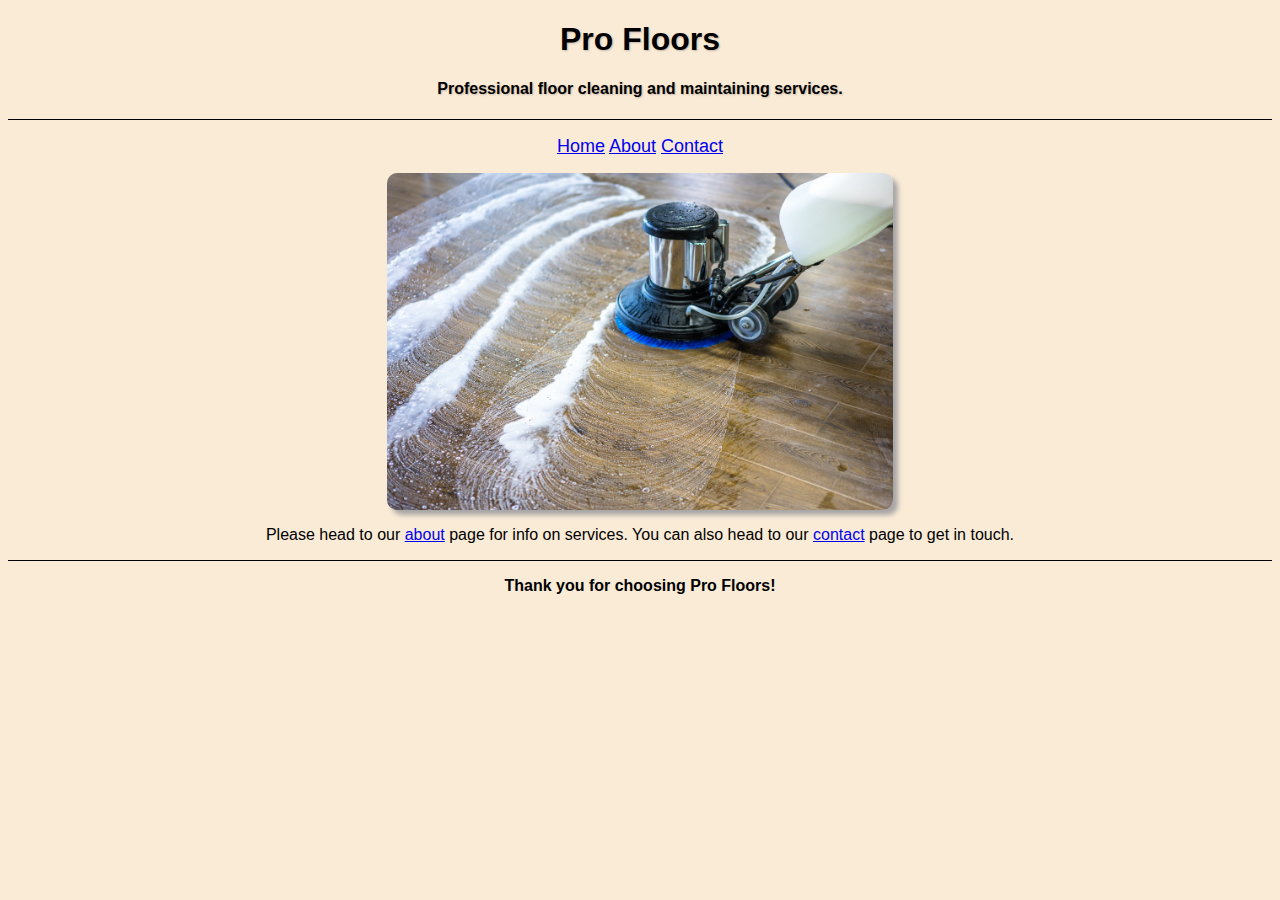
<file: index.html>
<!DOCTYPE html>
<html lang="en">
<head>
    <meta charset="UTF-8">
    <meta http-equiv="X-UA-Compatible" content="IE=edge">
    <meta name="viewport" content="width=device-width, initial-scale=1.0">
    <title>Pro Floors</title>
    <link rel="stylesheet" href="style.css">
</head>
<body>
    
    <header class="header">
        <h1>Pro Floors</h1>
        <h4>Professional floor cleaning and maintaining services.</h4>
    </header>
    
    <div class="page-links">
        <a href="index.html">Home</a>
        <a href="about.html">About</a>
        <a href="contact.html">Contact</a>
    </div>
   
    <img src="files/hardwood-floor.jpg" alt="hardwood floor cleaingin picture" id="center-images">
    
    <p>
        Please head to our <a href="about.html">about</a> page for info on services. You can also head to our <a href="contact.html">contact</a> page to get in touch.
    </p>

    <footer>
        <p>Thank you for choosing Pro Floors!</p>
    </footer>

</body>
</html>
</file>
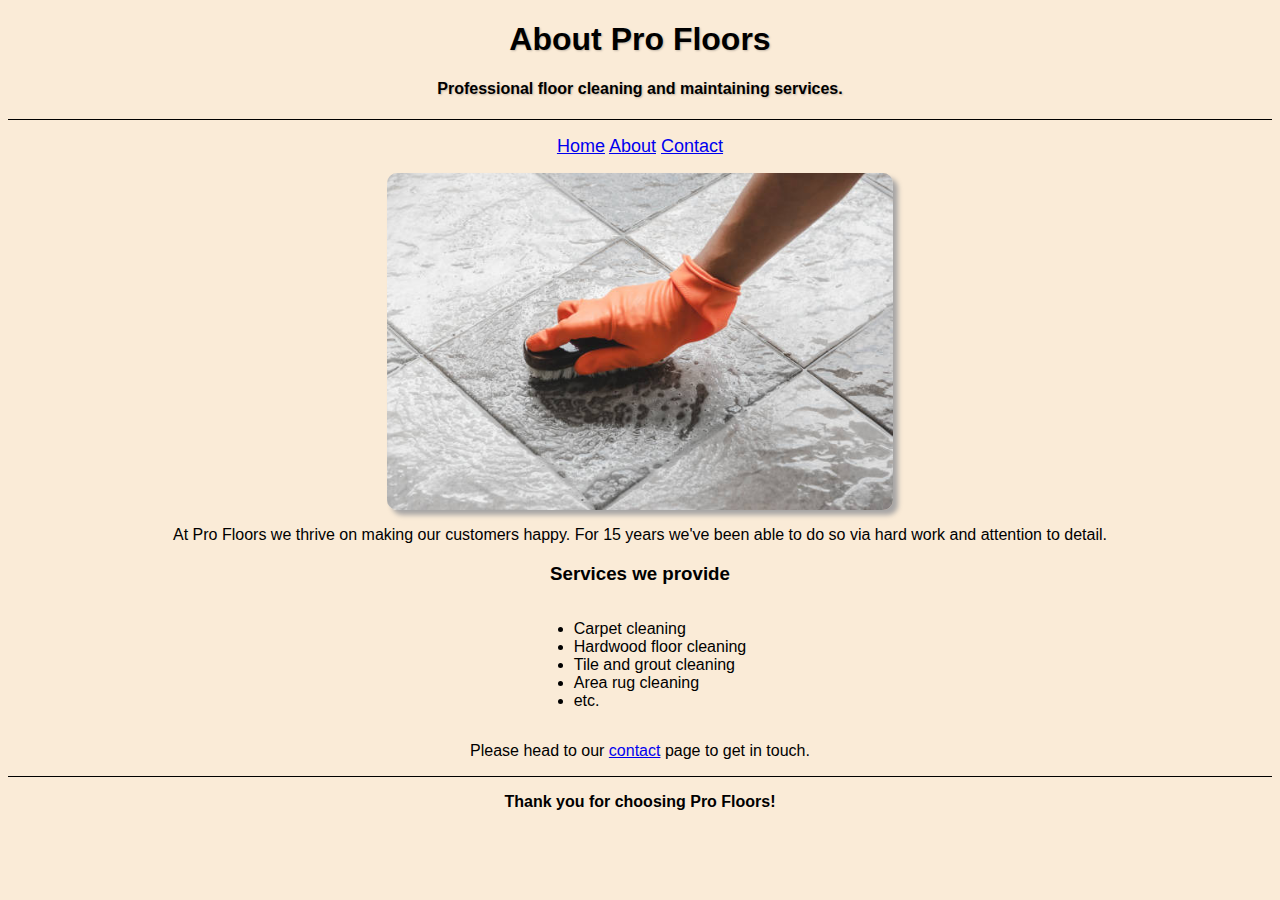
<file: about.html>
<!DOCTYPE html>
<html lang="en">
<head>
    <meta charset="UTF-8">
    <meta http-equiv="X-UA-Compatible" content="IE=edge">
    <meta name="viewport" content="width=device-width, initial-scale=1.0">
    <title>Pro Floors</title>
    <link rel="stylesheet" href="style.css">
</head>
<body>
    
    <header class="header">
        <h1>About Pro Floors</h1>
        <h4>Professional floor cleaning and maintaining services.</h4>
    </header>

    <div class="page-links">
        <a href="index.html">Home</a>
        <a href="about.html">About</a>
        <a href="contact.html">Contact</a>
    </div>
    
    <img src="files/tile-floor.jpg" alt="tile floor cleaining picture" id="center-images">

    <p>
        At Pro Floors we thrive on making our customers happy. For 15 years we've been able to do so via hard work and attention to detail.
    </p>

    
    <div class="center-list">
        <h3>Services we provide</h3>
        <ul>
            <li>Carpet cleaning</li>
            <li>Hardwood floor cleaning</li>
            <li>Tile and grout cleaning</li>
            <li>Area rug cleaning</li>
            <li>etc.</li>
        </ul>
    </div>

    <p>
        Please head to our <a href="contact.html">contact</a> page to get in touch.
    </p>

    <footer>
        <p>Thank you for choosing Pro Floors!</p>
    </footer>

</body>
</html>
</file>
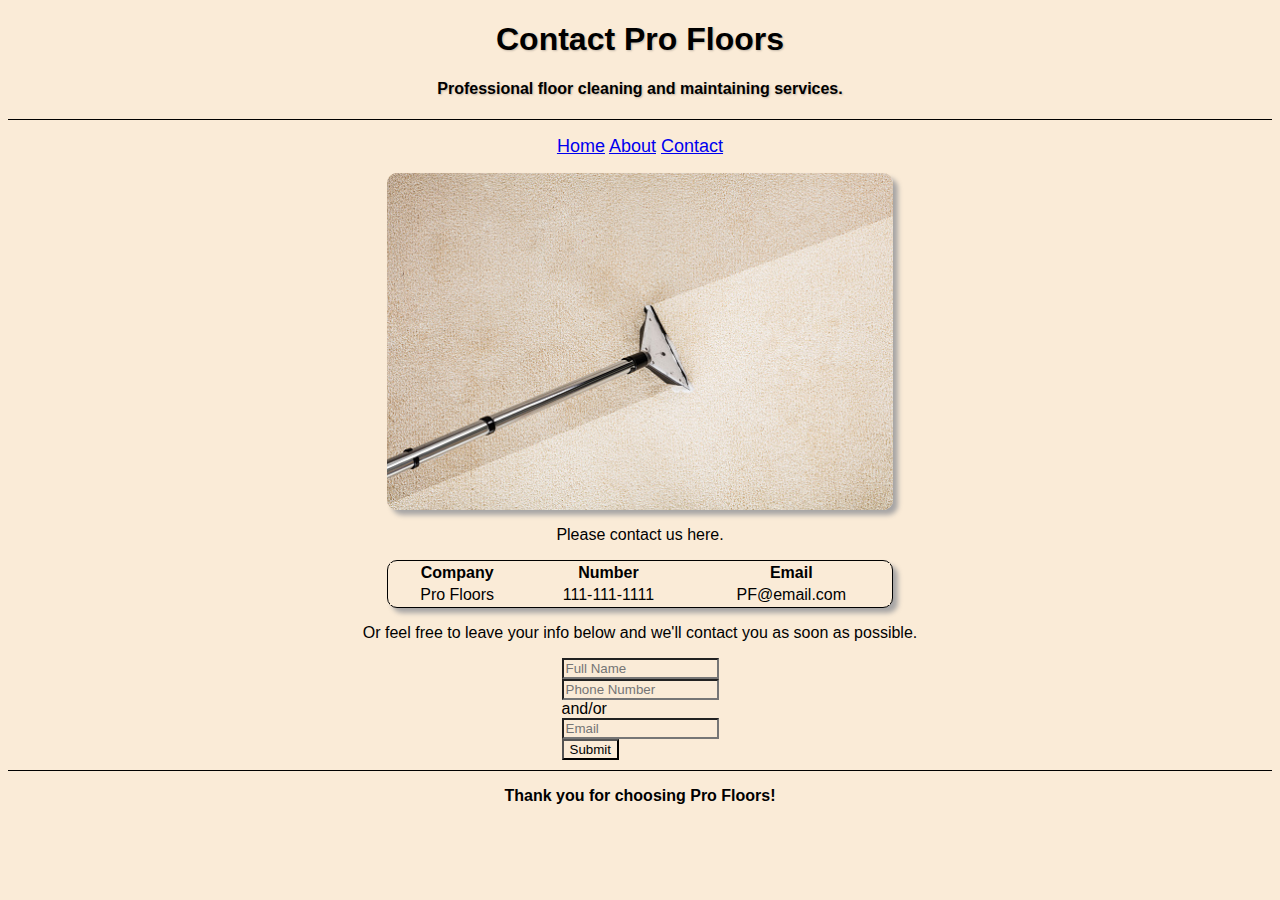
<file: contact.html>
<!DOCTYPE html>
<html lang="en">
<head>
    <meta charset="UTF-8">
    <meta http-equiv="X-UA-Compatible" content="IE=edge">
    <meta name="viewport" content="width=device-width, initial-scale=1.0">
    <title>Pro Floors</title>
    <link rel="stylesheet" href="style.css">
</head>
<body>
    <header class="header">
        <h1>Contact Pro Floors</h1>
        <h4>Professional floor cleaning and maintaining services.</h4>
    </header>

    <div class="page-links">
        <a href="index.html">Home</a>
        <a href="about.html">About</a>
        <a href="contact.html">Contact</a>
    </div>

    <img src="files/carpet-clean-one.jpg" alt="carpet cleaning picture" id="center-images">

    <p>Please contact us here.</p>

    <table>
        <tr>
            <th>Company</th>
            <th>Number</th>
            <th>Email</th>
        </tr>
        <tr>
            <td>Pro Floors</td>
            <td>111-111-1111</td>
            <td>PF@email.com</td>
        </tr>
    </table>

    <p>Or feel free to leave your info below and we'll contact you as soon as possible.</p>
    
    <div class="center-form">
        <form>
            <input type="text" name="fullName" placeholder="Full Name"> <br>
            <input type="text" name="phoneNumber" placeholder="Phone Number" ><br>
            and/or <br>
            <input type="text" name="email" placeholder="Email"> <br>
            <input type="submit" value="Submit">
        </form>
    </div>

    <footer>
        <p>Thank you for choosing Pro Floors!</p>
    </footer>

</body>
</html>
</file>
<file: style.css>
/* Changing background color and font for the pages. */
* {
    /* border: 1px solid red; */
    background-color: antiquewhite;
    font-family: Helvetica;
}

/* Adding shadow to the text and a border at the bottom of the header. */
.header {
    text-align: center;
    text-shadow: 1px 1px 2px rgb(197, 185, 170);
    border-bottom: 1px solid black;
}


.page-links {
    text-align: center;
    font-size: 18px;
    margin: 1rem;
}

#center-images {
    width: 40%;
    height: 30%;
    margin: auto;
    display: block;
    box-shadow: 5px 5px 5px rgb(167, 165, 165);
    border-radius: 10px;
}

p {
    text-align: center;
    margin: 1rem;
}

/* Centering the list and aligning left */
div.center-list {
    text-align: center;
}

ul {
    display: inline-block;
    text-align: left;
}

table {
    margin-left: auto;
    margin-right: auto;
    width: 40%;
    border: 1px solid black;
    border-radius: 10px;
    box-shadow: 5px 5px 5px rgb(167, 165, 165);
}

td {
    text-align: center;
}

.center-form {
    display: flex;
    justify-content: center;
}

footer {
    margin-top: 10px;
    font-weight: bold;
    border-top: 1px solid black;
}
</file>
